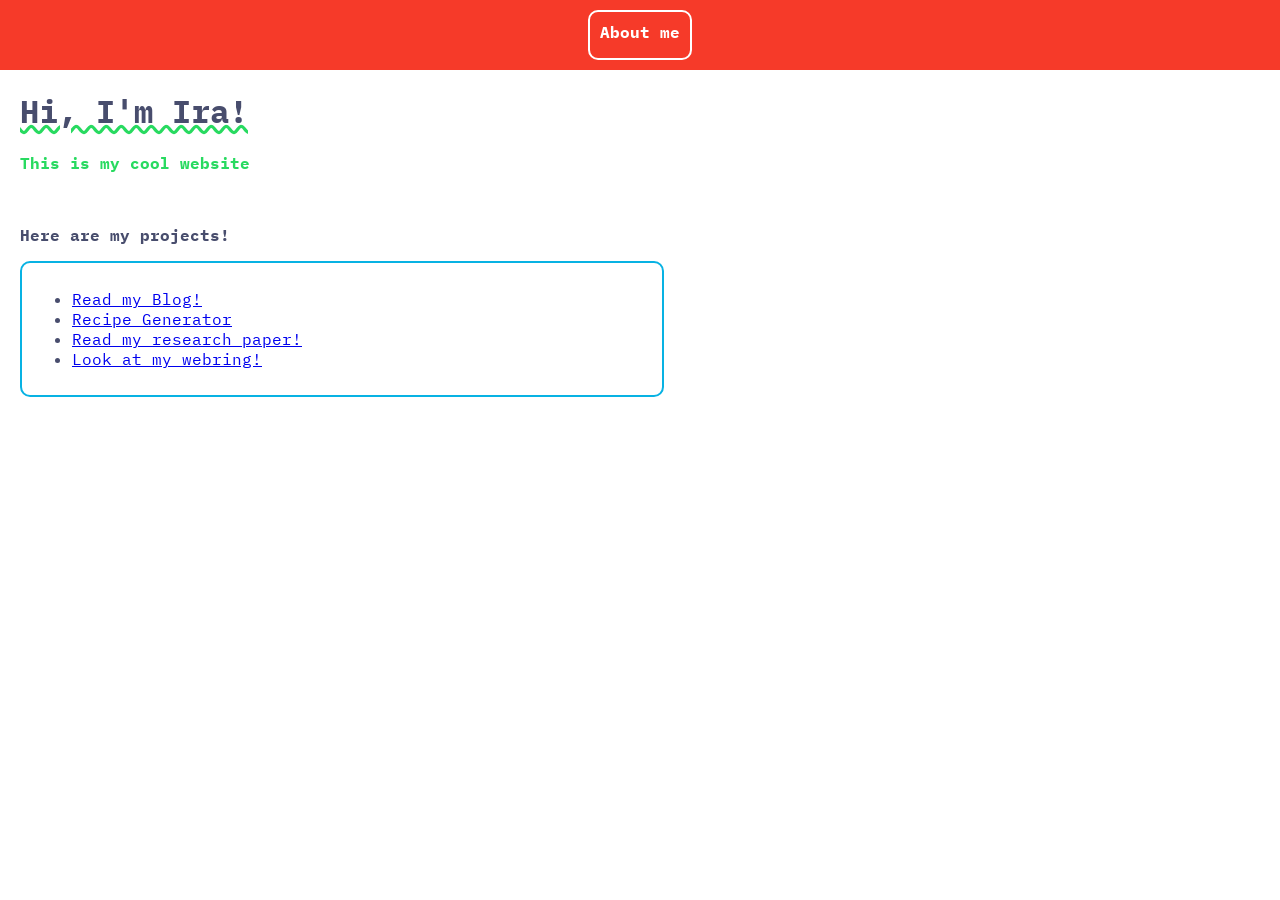
<file: index.html>
<!doctype html>
<html lang="en">
<head>
    <meta charset="UTF-8">
    <meta name="viewport"
          content="width=device-width, user-scalable=no, initial-scale=1.0, maximum-scale=1.0, minimum-scale=1.0">
    <meta http-equiv="X-UA-Compatible" content="ie=edge">
    <link rel="preconnect" href="https://fonts.googleapis.com">
    <link rel="preconnect" href="https://fonts.gstatic.com" crossorigin>
    <link href="https://fonts.googleapis.com/css2?family=IBM+Plex+Mono:ital,wght@0,100;0,200;0,300;0,400;0,500;0,600;0,700;1,100;1,200;1,300;1,400;1,500;1,600;1,700&display=swap" rel="stylesheet">
    <link href="favicon.ico" rel="icon" type="image/x-icon">
    <link rel="stylesheet" href="styles.css">
    <script src="./scripts.js" defer></script>
    <title>Ira's Awesome Website</title>
</head>
<body>
    <nav>
        <a href="./about.html" class="nav">About me</a>
    </nav>
    <main>
        <h1 id="intro">Hi, I'm Ira!</h1>
        <p>This is my cool website</p>
        <br>
        <h3>Here are my projects!</h3>
        <div class="border">
            <ul>
                <li><a href="https://blog.iraalulkar.com" target="_blank">Read my Blog!</a></li>
                <li><a href="https://generator.iraalulkar.com" target="_blank">Recipe Generator</a></li>
                <li><a href="https://www.iraalulkar.com/research_paper.pdf" target="_blank">Read my research paper!</a></li>
                <li><a href="https://webring.iraalulkar.com" target="_blank">Look at my webring!</a></li>
            </ul>
        </div>
    </main>
</body>
</html>
</file>
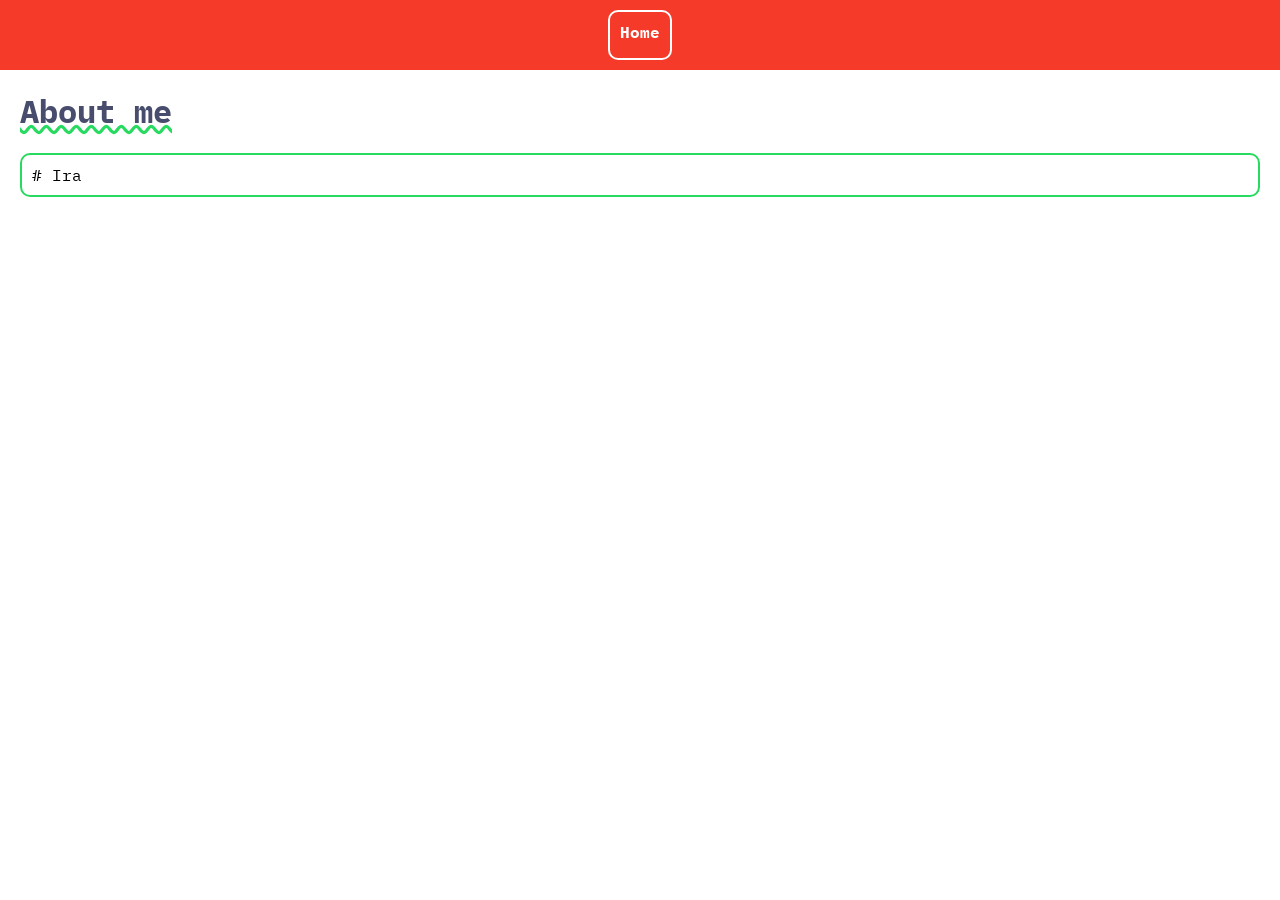
<file: about.html>
<!DOCTYPE html>
<html lang="en">
<head>
    <meta charset="UTF-8">
    <meta name="viewport"
          content="width=device-width, user-scalable=no, initial-scale=1.0, maximum-scale=1.0, minimum-scale=1.0">
    <meta http-equiv="X-UA-Compatible" content="ie=edge">
    <link rel="preconnect" href="https://fonts.googleapis.com">
    <link rel="preconnect" href="https://fonts.gstatic.com" crossorigin>
    <link href="https://fonts.googleapis.com/css2?family=IBM+Plex+Mono:ital,wght@0,100;0,200;0,300;0,400;0,500;0,600;0,700;1,100;1,200;1,300;1,400;1,500;1,600;1,700&display=swap" rel="stylesheet">
    <link href="favicon.ico" rel="icon" type="image/x-icon">
    <link rel="stylesheet" href="styles.css">
    <script src="./scripts.js" defer></script>
    <!--Source - https://stackoverflow.com/a/76684003
    Posted by Ajay, modified by community. See post 'Timeline' for change history
    Retrieved 2026-06-17, License - CC BY-SA 4.0-->

    <script type="module" src="https://md-block.verou.me/md-block.js"></script>
    <title>About me</title>
</head>
<body>
    <nav>
        <a href="./index.html" class="nav">Home</a>
    </nav>
    <main>
        <h1 id="about">About me</h1>
        <div id="markdown">
            <md-block>
                # Ira
            </md-block>
        </div>
    </main>
</body>
</html>
</file>
<file: styles.css>
body {
    font-family: "IBM Plex Mono", monospace;
    padding: 0;
    box-sizing: border-box;
    margin: 90px 0 0;
    background-color: #FFFFFF;
}

main {
    margin-left: 20px;
    margin-right: 20px;
}

h1 {
    font-weight: bolder;
    color: #484D6D;
    text-decoration: #28DA60 wavy underline;
}

h3 {
    font-size: 12pt;
    color: #484D6D;
    font-weight: bold;
}

p {
    font-weight: bold;
    color: #28DA60;
}

nav {
    width: 100%;
    background-color: #F63A29;
    display: flex;
    justify-content: space-evenly;
    height: 70px;
    position: fixed;
    top: 0;
    text-align: center;
}

md-block * {
    text-decoration: none;
}

.nav {
    text-decoration: none;
    color: #FFFFFF;
    font-weight: bolder;
    margin: 10px;
    padding: 10px;
    border: 2px solid #FFFFFF;
    border-radius: 10px;
}

.nav:hover {
    box-shadow: #000000 2px 2px 5px, 2px 2px 5px #000000 inset;
}

.border {
    display: flex;
    width: 50%;
    border: 2px solid #08B2E3;
    border-radius: 10px;
    padding: 10px;
    font-weight: normal;
    color: #484D6D;
}

.border p {
    font-weight: normal;
    color: #484D6D;
}

#markdown {
    border: 2px solid #28DA60;
    border-radius: 10px;
    padding: 10px;
}
</file>
